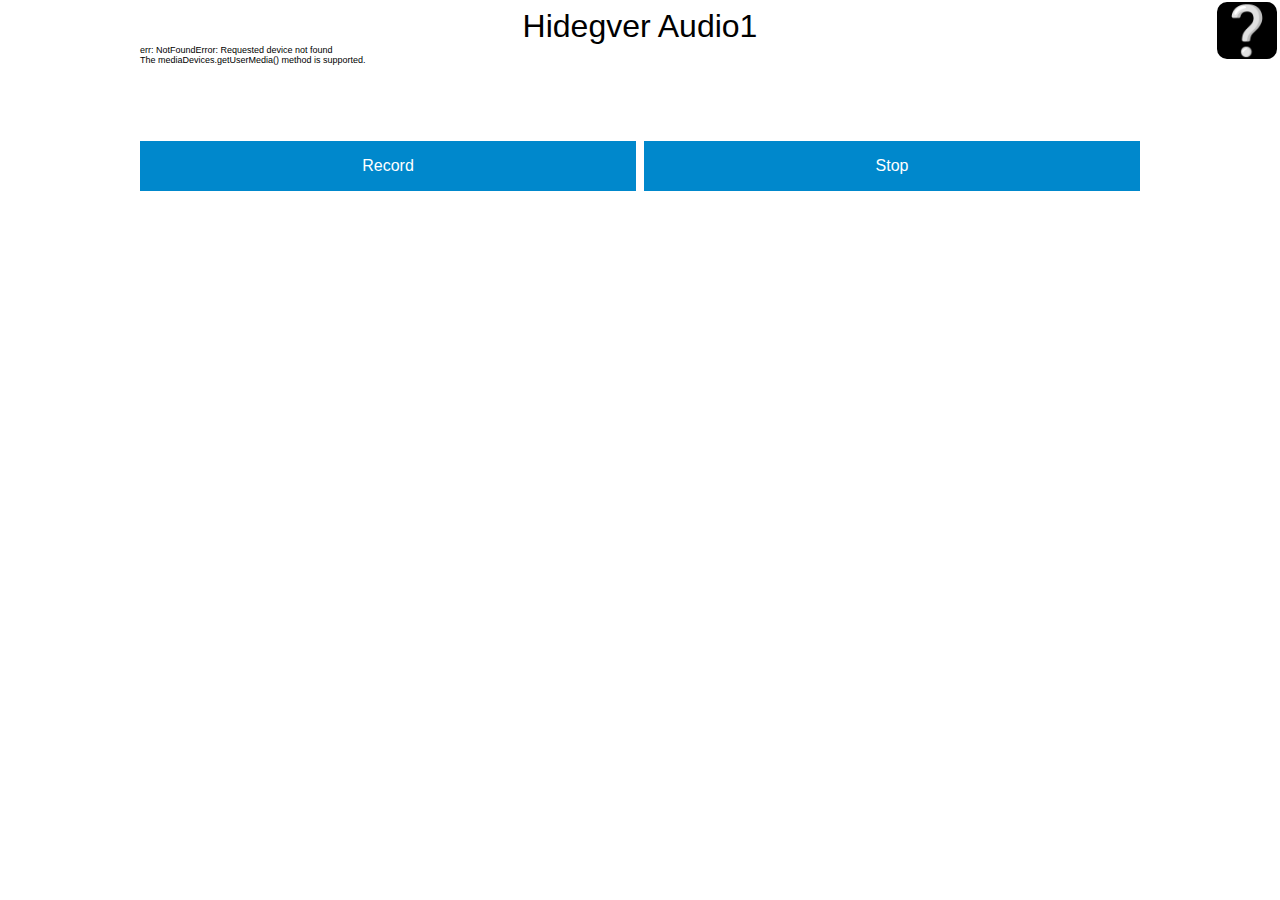
<file: pwatest.html>
<!doctype html>
<html lang="en">
<head>
  <meta charset="utf-8">
  <title>Hidegver Audio1</title>
  <link rel="manifest" crossorigin="use-credentials" href="%PUBLIC_URL%/manifest.json" />
  <link rel="stylesheet" href="./css/style.css">
  <link rel="icon" href="./favicon.ico" type="image/x-icon" />
  <link rel="apple-touch-icon" href="./images/hello-icon-152.png">
  <meta http-equiv='cache-control' content='no-cache'>
  <meta http-equiv='expires' content='0'>
  <meta http-equiv='pragma' content='no-cache'>
  <meta name="viewport" content="width=device-width, initial-scale=1.0">
  <meta name="theme-color" content="white"/>
  <meta name="apple-mobile-web-app-capable" content="yes">
  <meta name="apple-mobile-web-app-status-bar-style" content="black">
  <meta name="apple-mobile-web-app-title" content="hidegver - Audio1">
  <meta name="msapplication-TileImage" content="images/hello-icon-144.png">
  <meta name="msapplication-TileColor" content="#FFFFFF">
</head>
  <body>

    <div class="wrapper">

      <header>
        <h1>Hidegver Audio1</h1>
      </header>
    <div>
      <p id="logbox"></p>
    </div>
      <section class="main-controls">
        <canvas class="visualizer" height="60px"></canvas>
        <div id="buttons">
          <button class="record">Record</button>
          <button class="stop">Stop</button>
        </div>
      </section>

      <section class="sound-clips">


      </section>

    </div>


    <label for="toggle">❔</label>
    <input type="checkbox" id="toggle">
    <aside>
      <h2>Information</h2>

      <p>Web dictaphone is built using <a href="https://developer.mozilla.org/en-US/docs/Web/API/Navigator.getUserMedia">getUserMedia</a> and the <a href="https://developer.mozilla.org/en-US/docs/Web/API/MediaRecorder_API">MediaRecorder API</a>, which provides an easier way to capture Media streams.</p>

      <p>Icon courtesy of <a href="http://findicons.com/search/microphone">Find Icons</a>. Thanks to <a href="http://soledadpenades.com/">Sole</a> for the Oscilloscope code!</p>
    </aside>
    <script src="./js/main.js"></script>

  </body>

</html>
</file>
<file: css/style.css>
* {
  margin: 0;
  padding: 0;
  box-sizing: border-box;
}

html,
body {
  height: 100%;
}

body {
  font-family: "Helvetica Neue", Helvetica, Arial, sans-serif;
  font-size: 0.8rem;
}

.wrapper {
  height: 100%;
  display: flex;
  flex-direction: column;
}

h1,
h2 {
  font-size: 2rem;
  text-align: center;
  font-weight: normal;
  padding: 0.5rem 0 0 0;
}

.main-controls {
  padding: 0.5rem 0;
}

canvas {
  display: block;
  margin-bottom: 0.5rem;
}

#buttons {
  display: flex;
  flex-direction: row;
  justify-content: space-between;
}

#buttons button {
  font-size: 1rem;
  padding: 1rem;
  width: calc(50% - 0.25rem);
}

button {
  font-size: 1rem;
  background: #0088cc;
  text-align: center;
  color: white;
  border: none;
  transition: all 0.2s;
  padding: 0.5rem;
}

button:hover,
button:focus {
  box-shadow: inset 0px 0px 10px rgba(255, 255, 255, 1);
  background: #0ae;
}

button:active {
  box-shadow: inset 0px 0px 20px rgba(0, 0, 0, 0.5);
  transform: translateY(2px);
}

/* Make the clips use as much space as possible, and
 * also show a scrollbar when there are too many clips to show
 * in the available space */
.sound-clips {
  flex: 1;
  overflow: auto;
}

section,
article {
  display: block;
}

.clip {
  padding-bottom: 1rem;
}

audio {
  width: 100%;
  display: block;
  margin: 1rem auto 0.5rem;
}

.clip p {
  display: inline-block;
  font-size: 1rem;
}

.clip button {
  font-size: 1rem;
  float: right;
}

button.delete {
  background: #f00;
  padding: 0.5rem 0.75rem;
  font-size: 0.8rem;
}

/* Checkbox hack to control information box display */

label {
  font-size: 3rem;
  position: absolute;
  top: 2px;
  right: 3px;
  z-index: 5;
  cursor: pointer;
  background-color: black;
  border-radius: 10px;
}

input[type="checkbox"] {
  position: absolute;
  top: -100px;
}

aside {
  position: fixed;
  top: 0;
  left: 0;
  width: 100%;
  height: 100%;
  transform: translateX(100%);
  transition: 0.3s all ease-out;
  background-color: #efefef;
  padding: 1rem;
}

aside p {
  font-size: 1.2rem;
  margin: 0.5rem 0;
}

aside a {
  color: #666;
}

/* Toggled State of information box */
input[type="checkbox"]:checked ~ aside {
  transform: translateX(0);
}

/* Cursor when clip name is clicked over */

.clip p {
  cursor: pointer;
}

/* Adjustments for wider screens */
@media all and (min-width: 800px) {
  /* Don't take all the space as readability is lost when line length
     goes past a certain size */
  .wrapper {
    width: 90%;
    max-width: 1000px;
    margin: 0 auto;
  }
}

#logbox {
  font-size: 9px;
}
</file>
